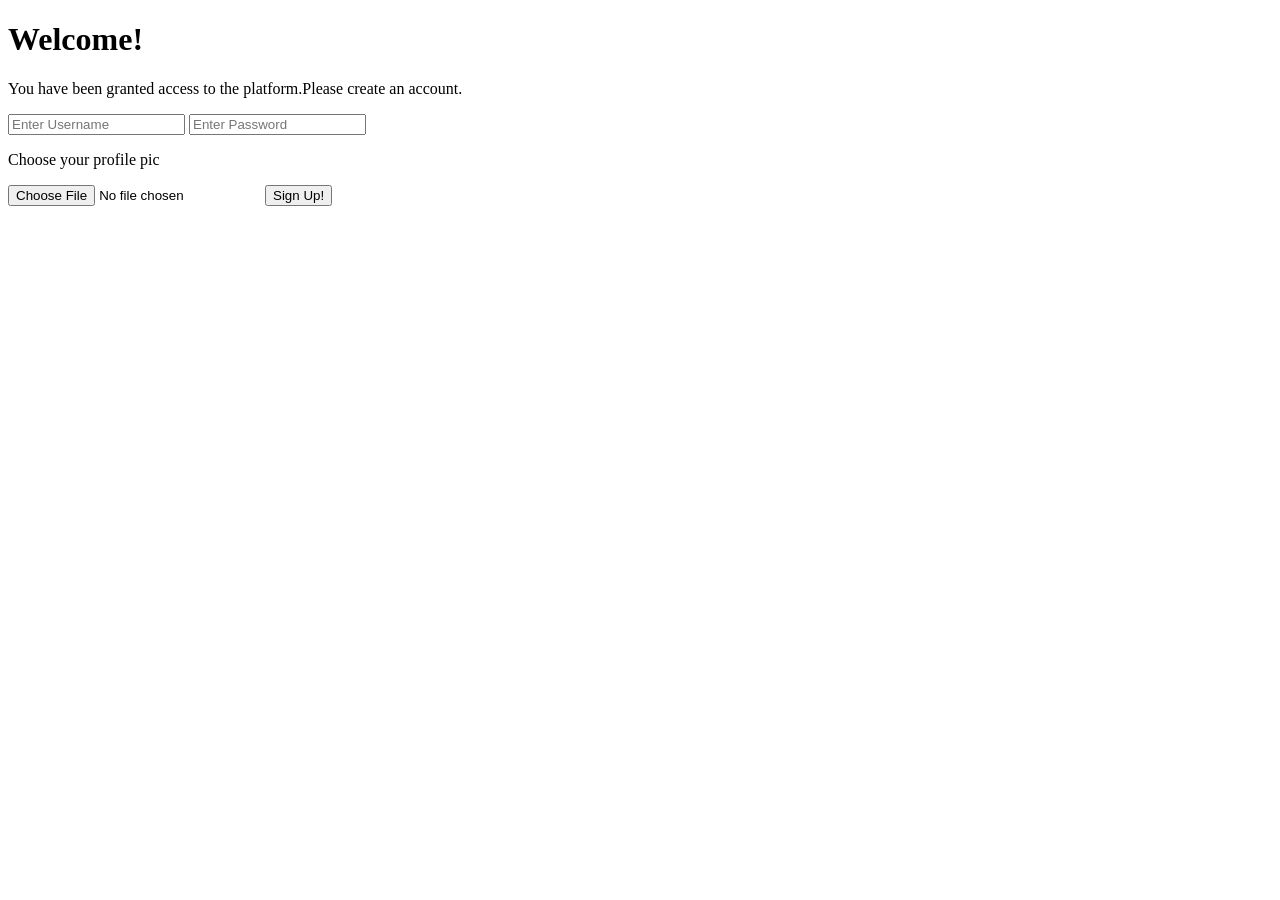
<file: excersise.html>
<!DOCTYPE html>
<body>
    <h1>Welcome!</h1>
    <p>You have been granted access to the platform.Please create an account.</p>
    <input type="text" placeholder="Enter Username">
    <input type="password" placeholder="Enter Password">
    <p>Choose your profile pic</p>
    <input type="file">
    <button>Sign Up!</button>
</body>
</html>
</file>
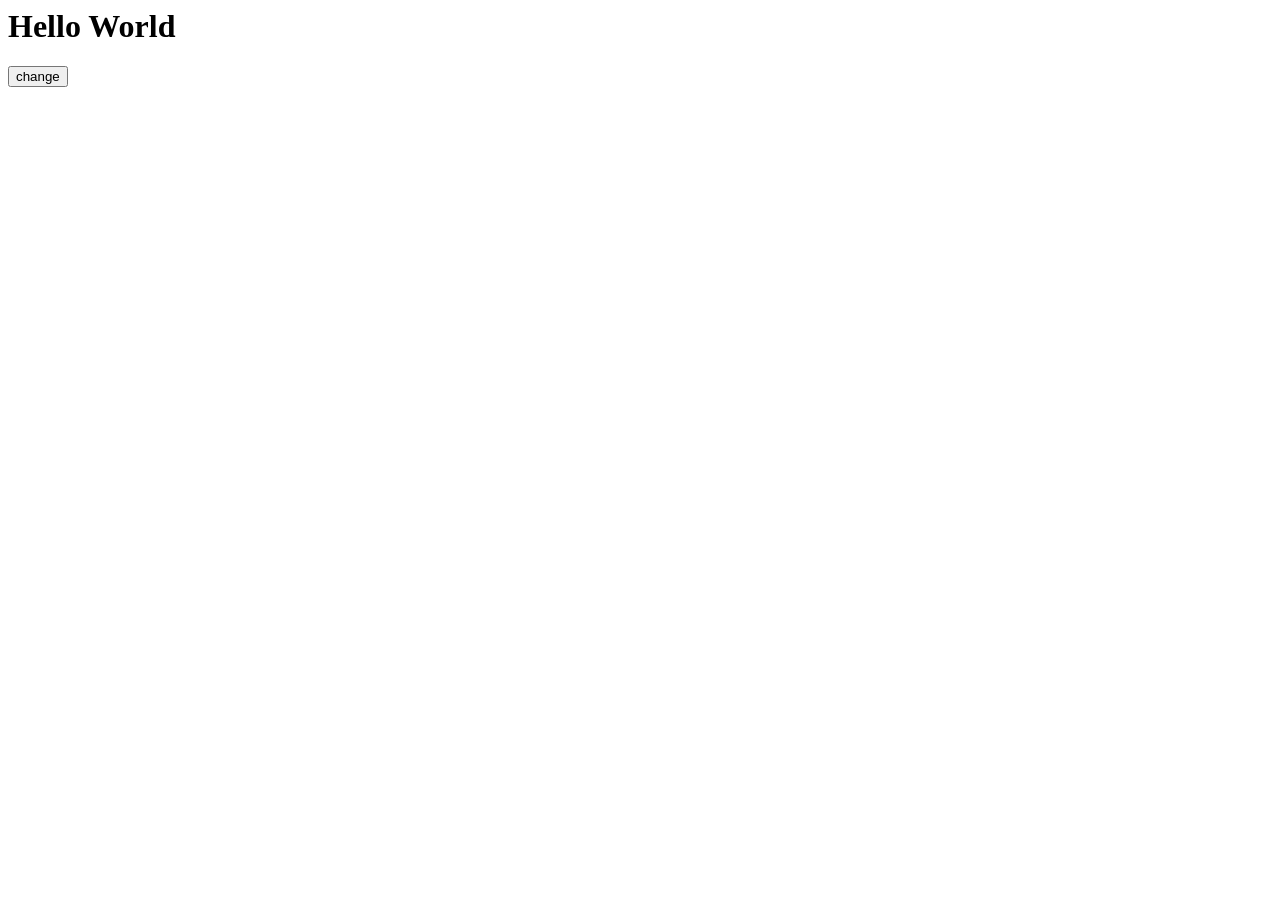
<file: javascript.html>
<html>
    <head><title>javascript</title></head>
    <body><h1 id="title">Hello World</h1></body>
    <button onclick="change()">change</button>
    <script> 
        document.getElementById("title");
        var sak=document.getElementById("title");
        function change()
        {
         sak.textContent="Bye World";
        }

    </script>
</html>
</file>
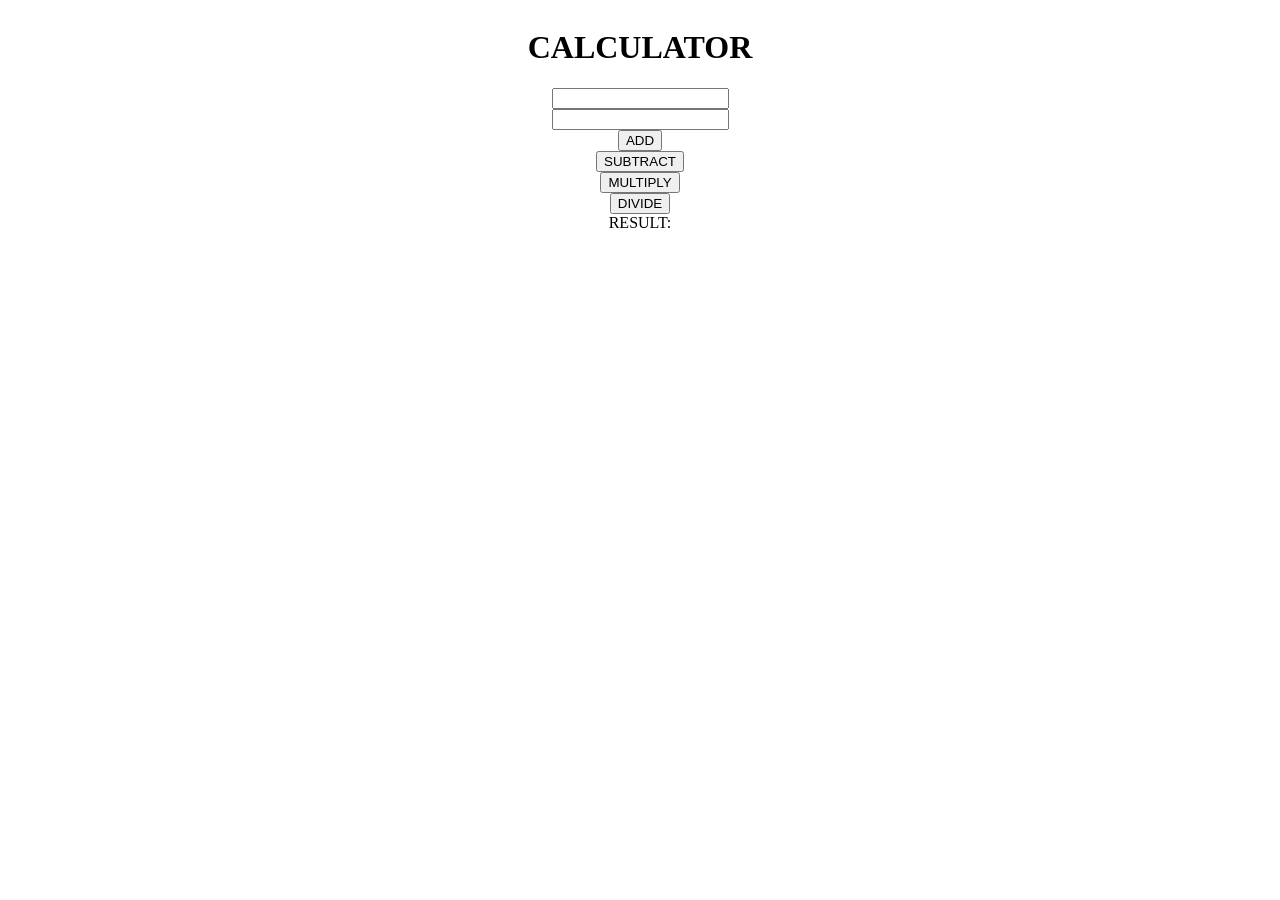
<file: birthday/javascript/practice1.html>
<html>
    <head>
        <link rel="stylesheet" href="practice1.css">
    </head>
    <body>
        <h1>CALCULATOR</h1>
        <input id="inn" type="number"></input>
        <input id="inn1" type="number"></input>
        <button id="add" onclick    ="add()">ADD</button>
        <button id="subtract" onclick    ="subtract()">SUBTRACT</button>
        <button id="multiply" onclick     ="multiply()">MULTIPLY</buttton>
        <button id="divide"   onclick     ="divide()">DIVIDE</button>
        <span id="result">RESULT:</span>
        <script src="practice1.js"></script>
    </body>
</html>
</file>
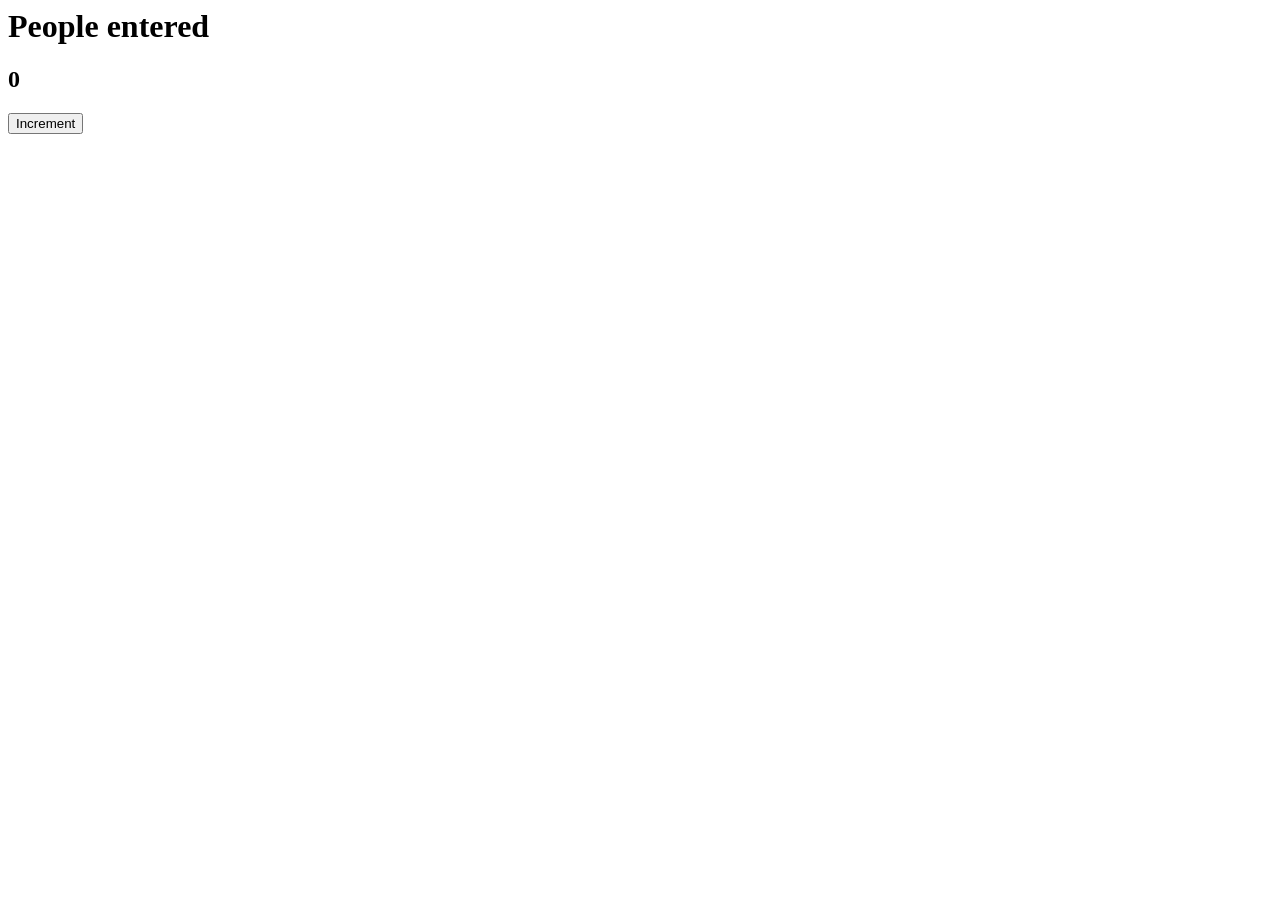
<file: birthday/javascript/script1.html>
<html>
    <body>
        <h1>People entered</h1>
        <h2 id="count">0</h2>
        <button id="incr-btn" onclick="increment()">Increment</button>
        <script src="source.js"></script>  
      </body>

</html>
</file>
<file: birthday/javascript/practice1.css>
body{
    display:flex;
    flex-direction:column;
    align-items:center;
}
</file>
